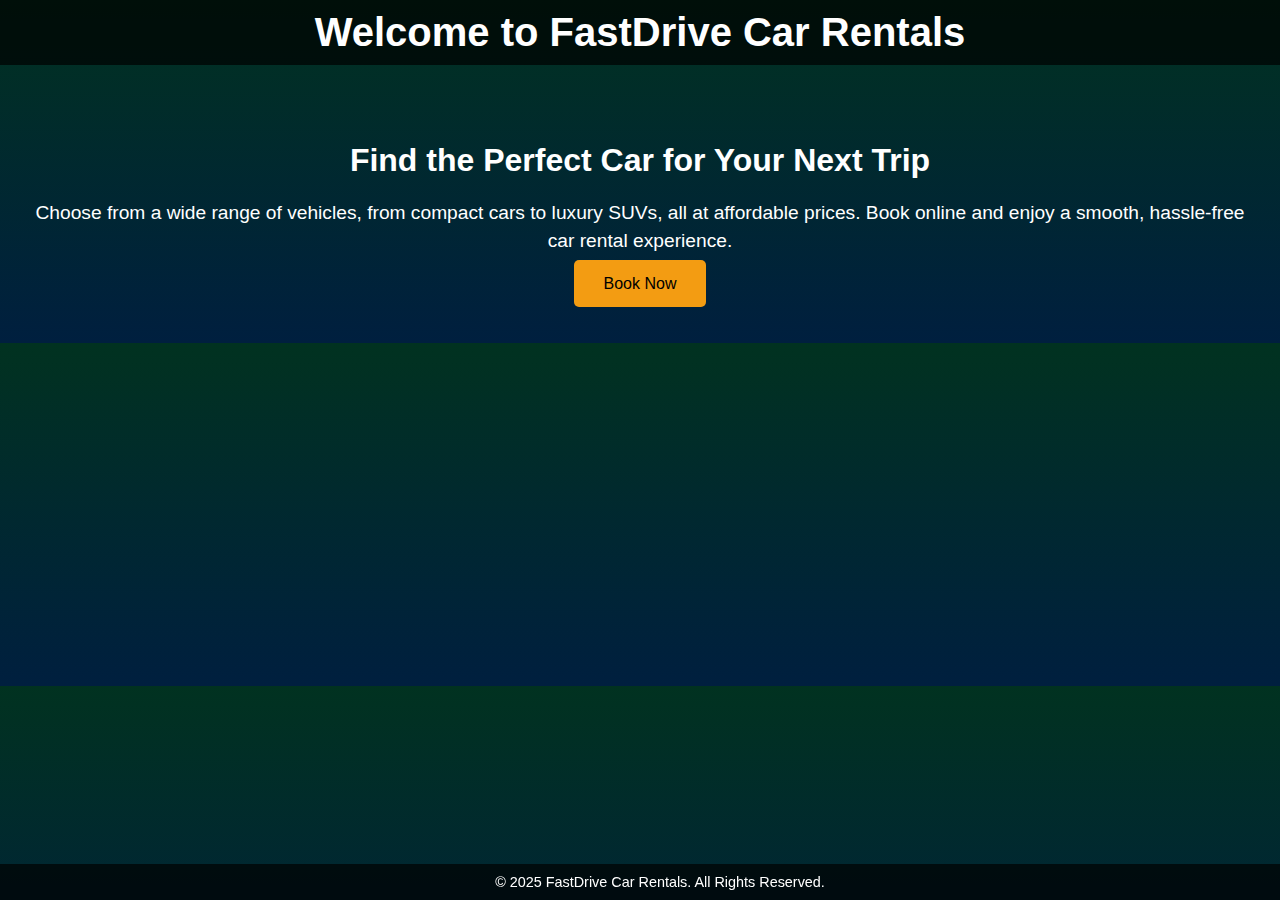
<file: carrental.html>
<!DOCTYPE html>
<html lang="en">
<head>
  <meta charset="UTF-8">
  <meta name="viewport" content="width=device-width, initial-scale=1.0">
  <title>Car Rental Service</title>
  <style>
    body {
      margin: 0;
      padding: 0;
      font-family: Arial, sans-serif;
      background: linear-gradient(to bottom, #013220, #001F3F);
      background-size: cover;
      color: white;
    }

    header {
      background: rgba(0, 0, 0, 0.7);
      padding: 10px 20px;
      text-align: center;
    }

    header h1 {
      margin: 0;
      font-size: 2.5rem;
    }

    main {
      text-align: center;
      padding: 50px 20px;
    }

    main h2 {
      font-size: 2rem;
      margin-bottom: 20px;
    }

    main p {
      font-size: 1.2rem;
      line-height: 1.5;
    }

    .cta-button {
      margin-top: 20px;
      padding: 15px 30px;
      background: #f39c12;
      color: black;
      font-size: 1rem;
      text-decoration: none;
      border-radius: 5px;
      transition: background 0.3s;
    }

    .cta-button:hover {
      background: #d35400;
    }

    footer {
      background: rgba(0, 0, 0, 0.7);
      padding: 10px 20px;
      text-align: center;
      position: fixed;
      bottom: 0;
      width: 100%;
    }

    footer p {
      margin: 0;
      font-size: 0.9rem;
    }
  </style>
</head>
<body>
  <header>
    <h1>Welcome to FastDrive Car Rentals</h1>
  </header>
  <main>
    <h2>Find the Perfect Car for Your Next Trip</h2>
    <p>
      Choose from a wide range of vehicles, from compact cars to luxury SUVs, all at affordable prices.
      Book online and enjoy a smooth, hassle-free car rental experience.
    </p>
    <a href="#" class="cta-button">Book Now</a>
  </main>
  <footer>
    <p>&copy; 2025 FastDrive Car Rentals. All Rights Reserved.</p>
  </footer>
</body>
</html>
</file>
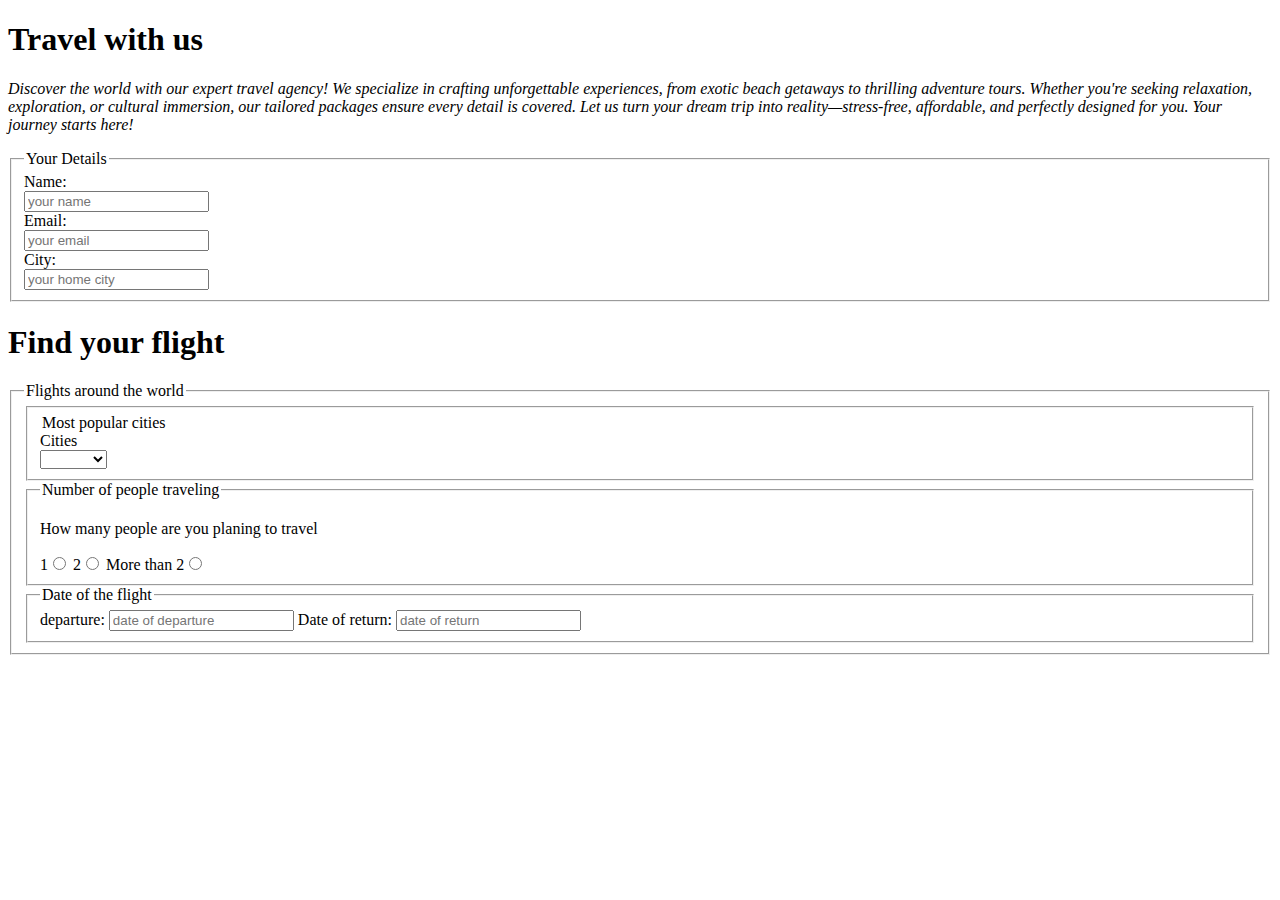
<file: classwork3.html>
<!DOCTYPE html>
<html lang="en">
<head>
    <meta charset="UTF-8">
    <meta name="viewport" content="width=device-width, initial-scale=1.0">
    <title>Document</title>
</head>
<h1>Travel with us</h1>
<p><i>Discover the world with our expert travel agency! We specialize in crafting unforgettable experiences, from exotic beach getaways to thrilling adventure tours. Whether you're seeking relaxation, exploration, or cultural immersion, our tailored packages ensure every detail is covered. Let us turn your dream trip into reality—stress-free, affordable, and perfectly designed for you. Your journey starts here!</i></p>
<body>
    <form class="connect.php" method="post"></form>
        <fieldset>
            <legend>Your Details</legend>
            <div class="form-group">
            <label for="name">Name:</label> <br>
            <input type="text" name="name" id="name" placeholder="your name"> <br>
            <label for="email">Email:</label> <br>
            <input type="email" name="email" id="email" placeholder="your email"><br>
            <label for="city"> City:</label> <br>
            <input type="text" name="city" id="city" placeholder="your home city"> 
            </div>
        </fieldset>
        <h1>Find your flight</h1>
        <fieldset>
            <legend>Flights around the world</legend>
            <fieldset>
                <div class="form-group">
            <legend>Most popular cities</legend>
            <label for="select">Cities</label> <br>
            <select name="select" id="select">
                <option></option>
                <option value="Berlin">Berlin</option>
                <option value="London">London</option>
                <option value="Tokyo">Tokyo</option>
                <option value="Sidney">Sidney</option>
                <option value="Athens">Athens</option>
                <option value="Paris">Paris</option>
                <option value="Rome">Rome</option>
            </select>
                </div>
        </fieldset>
        <fieldset>
            <legend>Number of people traveling</legend>
            <p>How many people are you planing to travel</p>
            <div class="form-group">
            <label for="1">1</label><input type="radio" name="radio" id="1">
            <label for="2">2</label><input type="radio" name="radio" id="2">
            <label for="2+">More than 2</label><input type="radio" name="radio" id="2+">
            </div>
        </fieldset>
        <fieldset>
            <legend>Date of the flight</legend>
            <label for="departure">departure:</label>
            <input type="text" departure="departure" id="departure" placeholder="date of departure">
            <label for="date of return"> Date of return:</label> 
            <input type="text" date="name" id="date" placeholder="date of return">
        </fieldset>    
</fieldset>
</fieldset>
</form>
</body>
</html>
</file>
